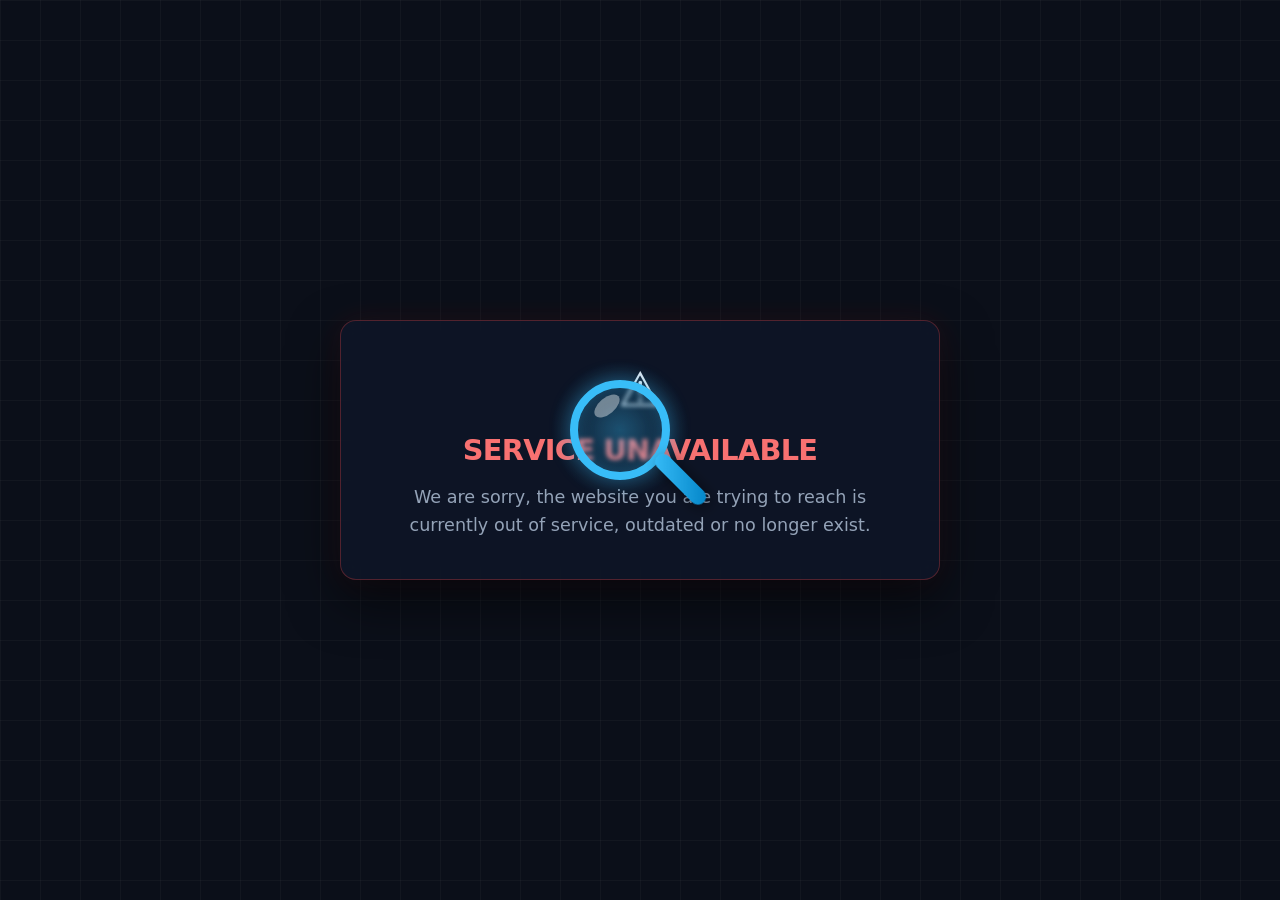
<file: index.html>
<!DOCTYPE html>
<html lang="es">
<head>
  <meta charset="UTF-8">
  <meta name="viewport" content="width=device-width, initial-scale=1.0">
  <title>Out of Service</title>
  <style>
    * {
      box-sizing: border-box;
      margin: 0;
      padding: 0;
    }

    body {
      background-color: #0b0f19;
      color: #e2e8f0;
      font-family: system-ui, -apple-system, BlinkMacSystemFont, 'Segoe UI', Roboto, sans-serif;
      height: 100vh;
      overflow: hidden;
      display: flex;
      justify-content: center;
      align-items: center;
      position: relative;
    }

    /* Fondo decorativo de malla */
    .grid-bg {
      position: absolute;
      inset: 0;
      background-image: 
        linear-gradient(to right, rgba(255, 255, 255, 0.03) 1px, transparent 1px),
        linear-gradient(to bottom, rgba(255, 255, 255, 0.03) 1px, transparent 1px);
      background-size: 40px 40px;
    }

    /* Contenedor del mensaje central */
    .message-container {
      position: relative;
      z-index: 10;
      text-align: center;
      padding: 2.5rem;
      max-width: 600px;
      background: rgba(15, 23, 42, 0.75);
      border: 1px solid rgba(239, 68, 68, 0.3);
      border-radius: 16px;
      backdrop-filter: blur(8px);
      box-shadow: 0 20px 50px rgba(0, 0, 0, 0.6), 0 0 30px rgba(239, 68, 68, 0.1);
    }

    .warning-icon {
      font-size: 3rem;
      margin-bottom: 1rem;
      display: inline-block;
    }

    .title {
      font-size: 1.8rem;
      font-weight: 700;
      color: #f87171;
      margin-bottom: 1rem;
      letter-spacing: -0.025em;
      text-transform: uppercase;
    }

    .description {
      font-size: 1.1rem;
      line-height: 1.6;
      color: #94a3b8;
      font-weight: 400;
    }

    /* Animación de la Lupa */
    .magnifier-track {
      position: absolute;
      inset: 0;
      pointer-events: none;
      z-index: 20;
    }

    .magnifier {
      position: absolute;
      top: 50%;
      left: 50%;
      width: 140px;
      height: 140px;
      margin-top: -70px;
      margin-left: -70px;
      animation: searchAnimation 10s infinite ease-in-out;
    }

    .glass {
      width: 100px;
      height: 100px;
      border: 8px solid #38bdf8;
      border-radius: 50%;
      position: relative;
      background: radial-gradient(circle, rgba(56, 189, 248, 0.15) 0%, rgba(56, 189, 248, 0.02) 70%);
      box-shadow: 
        0 0 20px rgba(56, 189, 248, 0.4),
        inset 0 0 15px rgba(56, 189, 248, 0.3);
      backdrop-filter: blur(2px);
    }

    /* Brillo en el cristal de la lupa */
    .glass::before {
      content: '';
      position: absolute;
      top: 10px;
      left: 14px;
      width: 30px;
      height: 16px;
      background: rgba(255, 255, 255, 0.4);
      border-radius: 50%;
      transform: rotate(-40deg);
    }

    .handle {
      position: absolute;
      top: 82px;
      left: 82px;
      width: 16px;
      height: 65px;
      background: linear-gradient(135deg, #38bdf8 0%, #0284c7 100%);
      border-radius: 8px;
      transform: rotate(-45deg);
      transform-origin: top left;
      box-shadow: 0 5px 15px rgba(0, 0, 0, 0.5);
    }

    /* Haz de luz bajo la lupa */
    .beam {
      position: absolute;
      top: -20px;
      left: -20px;
      width: 140px;
      height: 140px;
      border-radius: 50%;
      background: radial-gradient(circle, rgba(56, 189, 248, 0.25) 0%, transparent 70%);
      animation: pulseBeam 2s infinite alternate ease-in-out;
    }

    /* Trayectoria de búsqueda por toda la pantalla */
    @keyframes searchAnimation {
      0% {
        transform: translate(-35vw, -30vh) scale(1);
      }
      20% {
        transform: translate(30vw, -25vh) scale(1.1);
      }
      40% {
        transform: translate(25vw, 25vh) scale(0.95);
      }
      60% {
        transform: translate(-30vw, 20vh) scale(1.05);
      }
      80% {
        transform: translate(0vw, -10vh) scale(1);
      }
      100% {
        transform: translate(-35vw, -30vh) scale(1);
      }
    }

    @keyframes pulseBeam {
      from { opacity: 0.4; transform: scale(0.9); }
      to { opacity: 0.9; transform: scale(1.1); }
    }
  </style>
</head>
<body>

  <div class="grid-bg"></div>

  <!-- Mensaje Central -->
  <div class="message-container">
    <div class="warning-icon">⚠️</div>
    <h1 class="title">Service Unavailable</h1>
    <p class="description">
      We are sorry, the website you are trying to reach is currently out of service, outdated or no longer exist.
    </p>
  </div>

  <!-- Lupa en Búsqueda Continua -->
  <div class="magnifier-track">
    <div class="magnifier">
      <div class="beam"></div>
      <div class="glass"></div>
      <div class="handle"></div>
    </div>
  </div>

</body>
</html>
</file>
